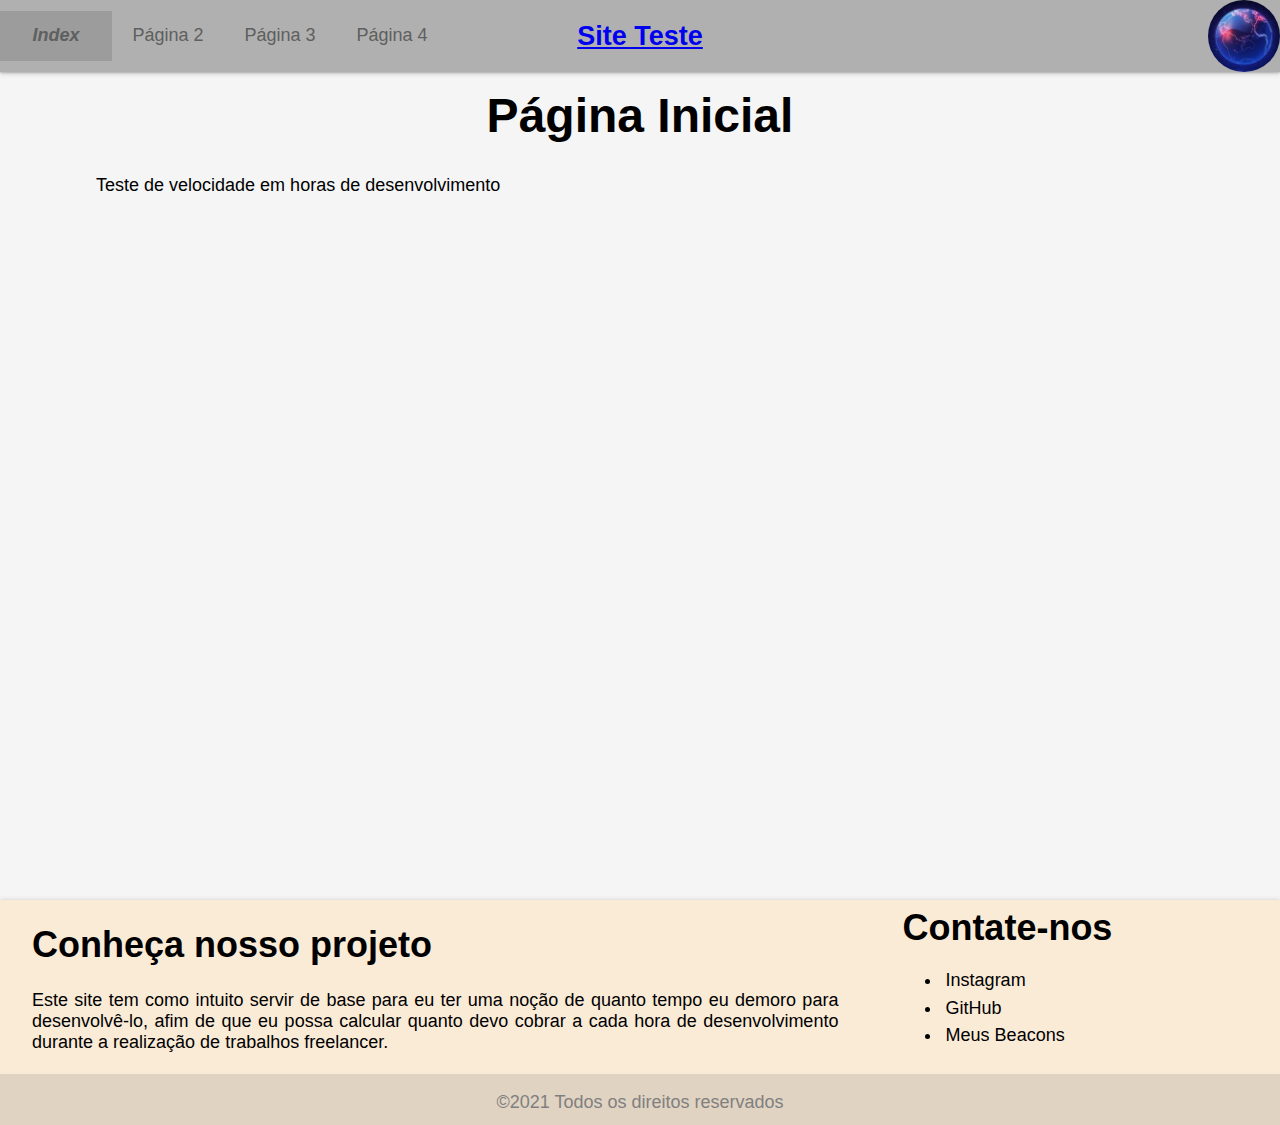
<file: index.html>
<html>
    <head>
        <title>Página de teste de horas de desenvolvimento</title>
        <meta charset="UTF-8">
        <link rel="stylesheet" type="text/css" href="./css/style.css">
        <link rel="shortcut icon" type="image/x-icon" href="./images/logo-tykronn.jpeg">
    </head>
    <body>
        <nav class="menu">
            <ul>
                <li><a class="ativa" href="index.html">Index</a></li>
                <li><a href="./pages/pagina2.html">Página 2</a></li>
                <li><a href="./pages/pagina3.html">Página 3</a></li>
                <li><a href="./pages/pagina4.html">Página 4</a></li>
            </ul>
            <a href="index.html"><h2>Site Teste</h2></a>
            <div class="box-menu">
                <a href="index.html"><img class="logomarca-menu" src="./images/logo-tykronn.jpeg"></a>
            </div>
        </nav>
        <section class="content home fullscreen">
            <h1 class="main-title">Página Inicial</h1>
            <p>Teste de velocidade em horas de desenvolvimento</p>
        </section>
        <footer class="rodape">
            <section class="top-footer">
                <div class="parte1">
                    <h1>Conheça nosso projeto</h1>
                    <p>Este site tem como intuito servir de base para eu ter uma noção de quanto tempo eu demoro para desenvolvê-lo, afim de que eu possa calcular quanto devo cobrar a cada hora de desenvolvimento durante a realização de trabalhos freelancer.</p>
                </div>
                <div class="parte2">
                    <h1>Contate-nos</h1>
                    <ul>
                        <li><a href="https://instagram.com/pe.uuh" target="_blank">Instagram</a></li>
                        <li><a href="https://github.com/pedroluca" target="_blank">GitHub</a></li>
                        <li><a href="https://beacons.ai/pe.uuh" target="_blank">Meus Beacons</a></li>
                    </ul>
                </div>
            </section>
            <section class="bottom-footer">
                <p> ©2021 Todos os direitos reservados </p>
            </section>
        </footer>
    </body>
</html>
</file>
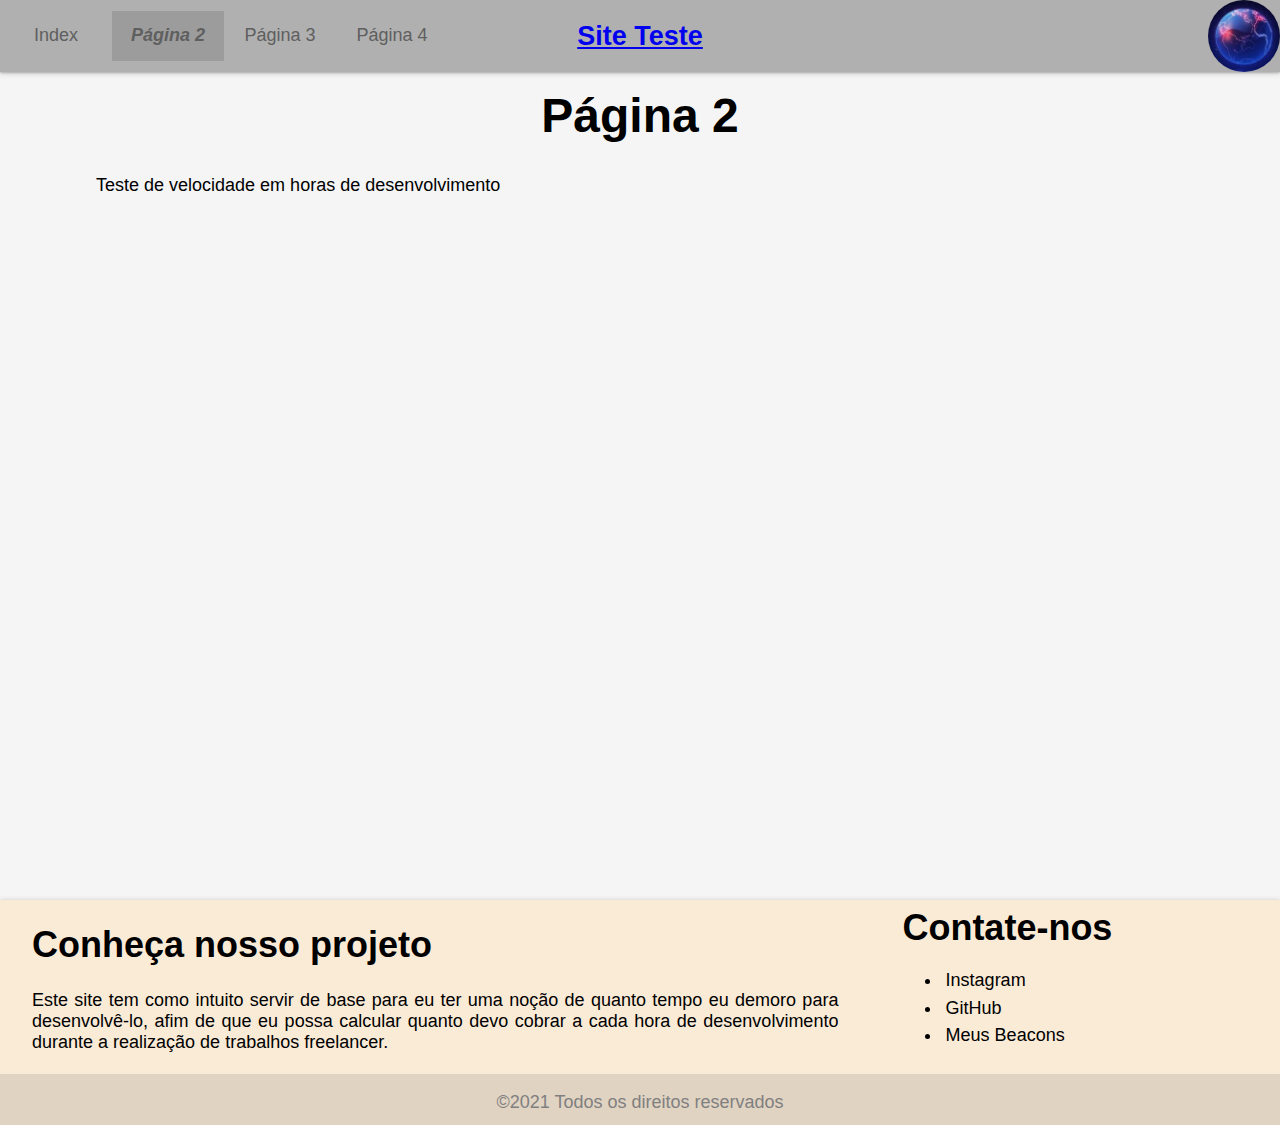
<file: pages/pagina2.html>
<html>
    <head>
        <title>Página 2</title>
        <meta charset="UTF-8">
        <link rel="stylesheet" type="text/css" href="../css/style.css">
        <link rel="shortcut icon" type="image/x-icon" href="../images/logo-tykronn.jpeg">
    </head>
    <body>
        <nav class="menu">
            <ul>
                <li><a href="../index.html">Index</a></li>
                <li><a class="ativa" href="pagina2.html">Página 2</a></li>
                <li><a href="pagina3.html">Página 3</a></li>
                <li><a href="pagina4.html">Página 4</a></li>
            </ul>
            <a href="../index.html"><h2>Site Teste</h2></a>
            <div class="box-menu">
                <a href="../index.html"><img class="logomarca-menu" src="../images/logo-tykronn.jpeg"></a>
            </div>
        </nav>
        <section class="content home fullscreen">
            <h1 class="main-title">Página 2</h1>
            <p>Teste de velocidade em horas de desenvolvimento</p>
        </section>
        <footer class="rodape">
            <section class="top-footer">
                <div class="parte1">
                    <h1>Conheça nosso projeto</h1>
                    <p>Este site tem como intuito servir de base para eu ter uma noção de quanto tempo eu demoro para desenvolvê-lo, afim de que eu possa calcular quanto devo cobrar a cada hora de desenvolvimento durante a realização de trabalhos freelancer.</p>
                </div>
                <div class="parte2">
                    <h1>Contate-nos</h1>
                    <ul>
                        <li><a href="https://instagram.com/pe.uuh" target="_blank">Instagram</a></li>
                        <li><a href="https://github.com/pedroluca" target="_blank">GitHub</a></li>
                        <li><a href="https://beacons.ai/pe.uuh" target="_blank">Meus Beacons</a></li>
                    </ul>
                </div>
            </section>
            <section class="bottom-footer">
                <p> ©2021 Todos os direitos reservados </p>
            </section>
        </footer>
    </body>
</html>
</file>
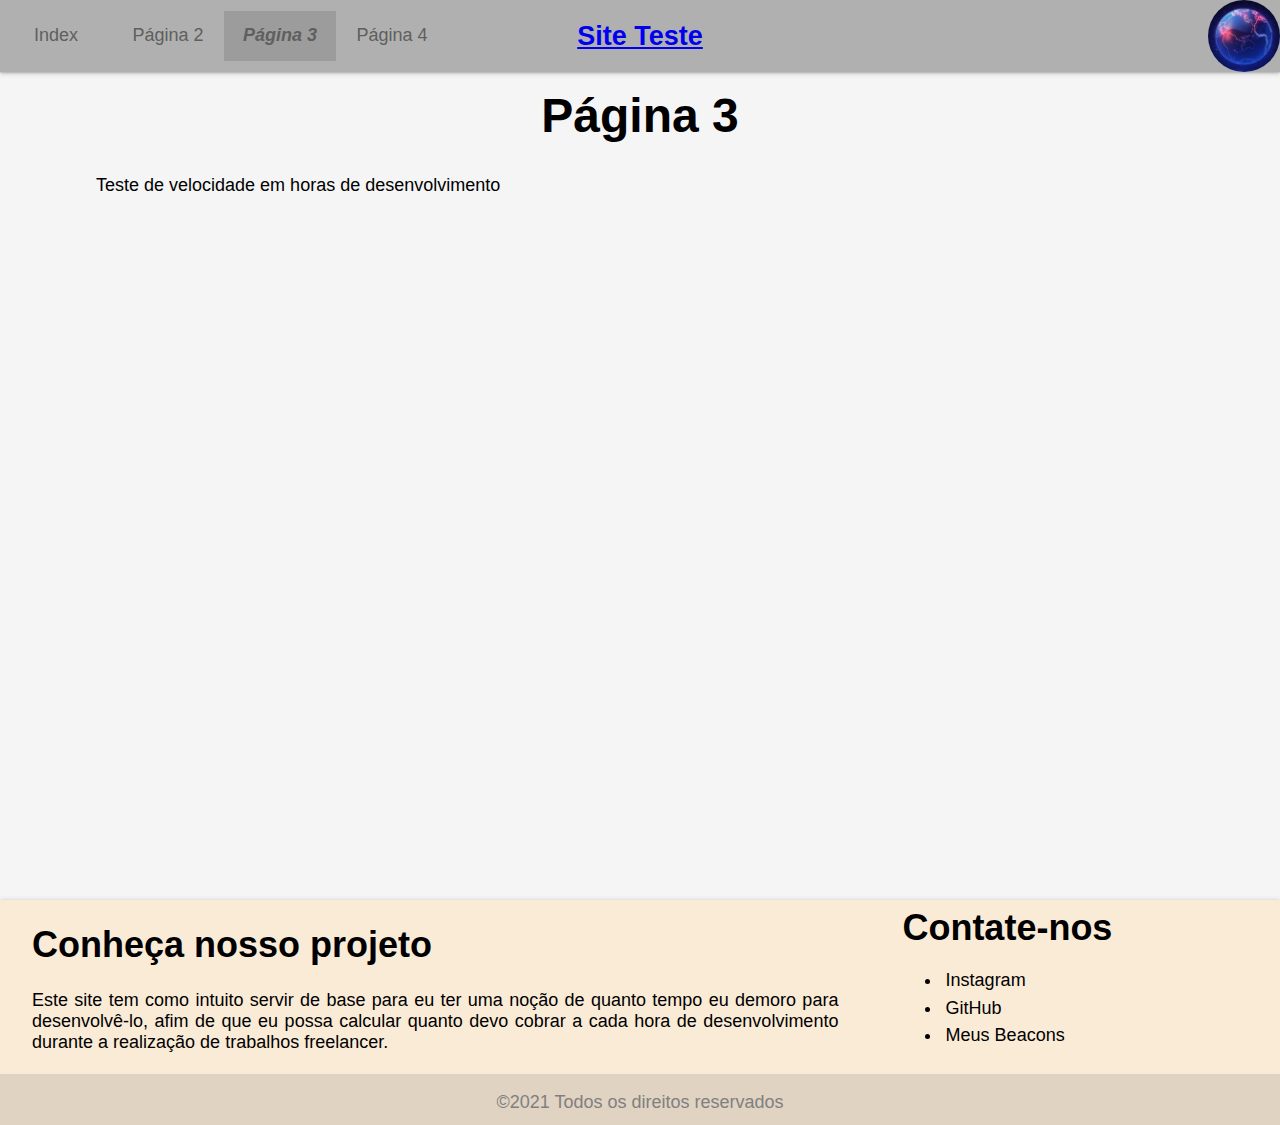
<file: pages/pagina3.html>
<html>
    <head>
        <title>Página 3</title>
        <meta charset="UTF-8">
        <link rel="stylesheet" type="text/css" href="../css/style.css">
        <link rel="shortcut icon" type="image/x-icon" href="../images/logo-tykronn.jpeg">
    </head>
    <body>
        <nav class="menu">
            <ul>
                <li><a href="../index.html">Index</a></li>
                <li><a href="pagina2.html">Página 2</a></li>
                <li><a class="ativa" href="pagina3.html">Página 3</a></li>
                <li><a href="pagina4.html">Página 4</a></li>
            </ul>
            <a href="../index.html"><h2>Site Teste</h2></a>
            <div class="box-menu">
                <a href="../index.html"><img class="logomarca-menu" src="../images/logo-tykronn.jpeg"></a>
            </div>
        </nav>
        <section class="content home fullscreen">
            <h1 class="main-title">Página 3</h1>
            <p>Teste de velocidade em horas de desenvolvimento</p>
        </section>
        <footer class="rodape">
            <section class="top-footer">
                <div class="parte1">
                    <h1>Conheça nosso projeto</h1>
                    <p>Este site tem como intuito servir de base para eu ter uma noção de quanto tempo eu demoro para desenvolvê-lo, afim de que eu possa calcular quanto devo cobrar a cada hora de desenvolvimento durante a realização de trabalhos freelancer.</p>
                </div>
                <div class="parte2">
                    <h1>Contate-nos</h1>
                    <ul>
                        <li><a href="https://instagram.com/pe.uuh" target="_blank">Instagram</a></li>
                        <li><a href="https://github.com/pedroluca" target="_blank">GitHub</a></li>
                        <li><a href="https://beacons.ai/pe.uuh" target="_blank">Meus Beacons</a></li>
                    </ul>
                </div>
            </section>
            <section class="bottom-footer">
                <p> ©2021 Todos os direitos reservados </p>
            </section>
        </footer>
    </body>
</html>
</file>
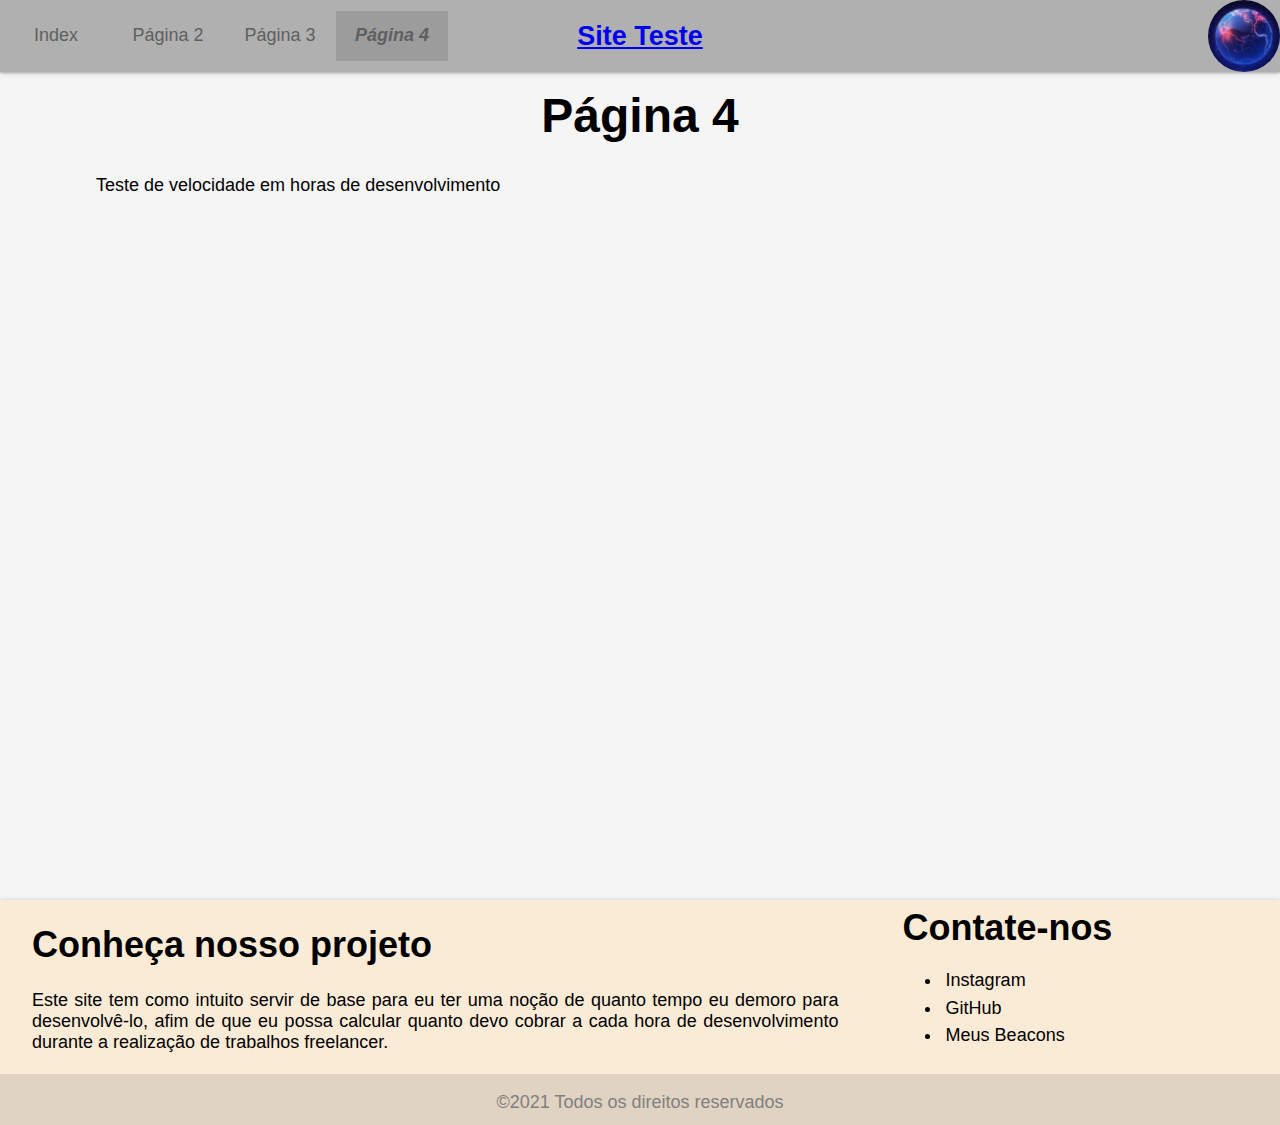
<file: pages/pagina4.html>
<html>
    <head>
        <title>Página 4</title>
        <meta charset="UTF-8">
        <link rel="stylesheet" type="text/css" href="../css/style.css">
        <link rel="shortcut icon" type="image/x-icon" href="../images/logo-tykronn.jpeg">
    </head>
    <body>
        <nav class="menu">
            <ul>
                <li><a href="../index.html">Index</a></li>
                <li><a href="pagina2.html">Página 2</a></li>
                <li><a href="pagina3.html">Página 3</a></li>
                <li><a class="ativa" href="pagina4.html">Página 4</a></li>
            </ul>
            <a href="../index.html"><h2>Site Teste</h2></a>
            <div class="box-menu">
                <a href="../index.html"><img class="logomarca-menu" src="../images/logo-tykronn.jpeg"></a>
            </div>
        </nav>
        <section class="content home fullscreen">
            <h1 class="main-title">Página 4</h1>
            <p>Teste de velocidade em horas de desenvolvimento</p>
        </section>
        <footer class="rodape">
            <section class="top-footer">
                <div class="parte1">
                    <h1>Conheça nosso projeto</h1>
                    <p>Este site tem como intuito servir de base para eu ter uma noção de quanto tempo eu demoro para desenvolvê-lo, afim de que eu possa calcular quanto devo cobrar a cada hora de desenvolvimento durante a realização de trabalhos freelancer.</p>
                </div>
                <div class="parte2">
                    <h1>Contate-nos</h1>
                    <ul>
                        <li><a href="https://instagram.com/pe.uuh" target="_blank">Instagram</a></li>
                        <li><a href="https://github.com/pedroluca" target="_blank">GitHub</a></li>
                        <li><a href="https://beacons.ai/pe.uuh" target="_blank">Meus Beacons</a></li>
                    </ul>
                </div>
            </section>
            <section class="bottom-footer">
                <p> ©2021 Todos os direitos reservados </p>
            </section>
        </footer>
    </body>
</html>
</file>
<file: css/style.css>
body {
    font-size: 18px;
    background-color: #f5f5f5;
    padding: 0 !important;
    margin: 0 !important;
    font-family: 'Open Sans', sans-serif;
}

.fullscreen {
    height: calc(100vh - 4.5rem);
}

.ativa {
    font-style: italic;
    font-weight: 900 !important;
    background-color: #9c9c9c;
}

.content {
    padding: 0rem 6rem;
}

.content h1 {
    padding-top: 1rem;
    margin-top: 0 !important;
}

.main-title {
    text-align: center;
    font-size: 48px;
}

.box-menu {
    width: 28rem;
    display: flex;
    justify-content: flex-end;
}

.menu {
    background-color: #b0b0b0;
    height: 4.5rem;
    display: flex;
    flex-direction: row;
    align-items: center;
    justify-content: space-between;
    box-shadow: 0 1px 2px 0 rgba(0, 0, 0, 0.2), 0 1px 6px 0 rgba(0, 0, 0, 0.19);
}

.menu ul {
    text-decoration: none;
    display: flex;
    align-items: center;
    margin: 0;
    padding: 0;
    height: calc(4.5rem - 40%);
}

.menu ul li {
    display: flex;
    align-items: center;
    justify-content: center;
    text-decoration: none;
    text-align: center;
    height: inherit;
    width: 7rem;
    /* padding: 0 0.1rem; */
}

.menu ul li a {
    display: flex;
    align-items: center;
    justify-content: center;
    text-decoration: none;
    height: inherit;
    width: inherit;
    color: #5f5f5f;
    font-weight: 450;
}

.menu ul li a:hover {
    color: #b0b0b0;
    background-color: #5f5f5f;
}

.rodape {
    background-color: antiquewhite;
    height: 25%;
    display: flex;
    flex-direction: column;
    box-shadow: 0 1px 2px 0 rgba(0, 0, 0, 0.2), 0 1px 6px 0 rgba(0, 0, 0, 0.19);
}

.top-footer {
    height: 77.5%;
    display: flex;
    flex-direction: row;
}

.top-footer p {
    text-align: justify;
}

.bottom-footer {
    height: 22.5%;
    color: gray;
    text-align: center;
	background-color: rgba(51, 51, 51, 0.13);
}

.parte1 {
    width: 70%;
    padding: 0 2rem;
}

.parte2 {
    width: 30%;
    padding: 0 2rem;
    display: flex;
    flex-direction: column;
    align-items: flex-start;
    justify-content: center;
}

.parte2 h1 {
    margin: 0 !important;
}

.parte2 li {
    padding: 0.2rem;
}

.parte2 a {
    text-decoration: none;
    color: inherit;
}

.parte2 a:hover {
    text-decoration: underline;
    color: blue;
}

.logomarca-menu {
    height: 4.5rem;
    width: 4.5rem;
    border-radius: 100%;
}
</file>
